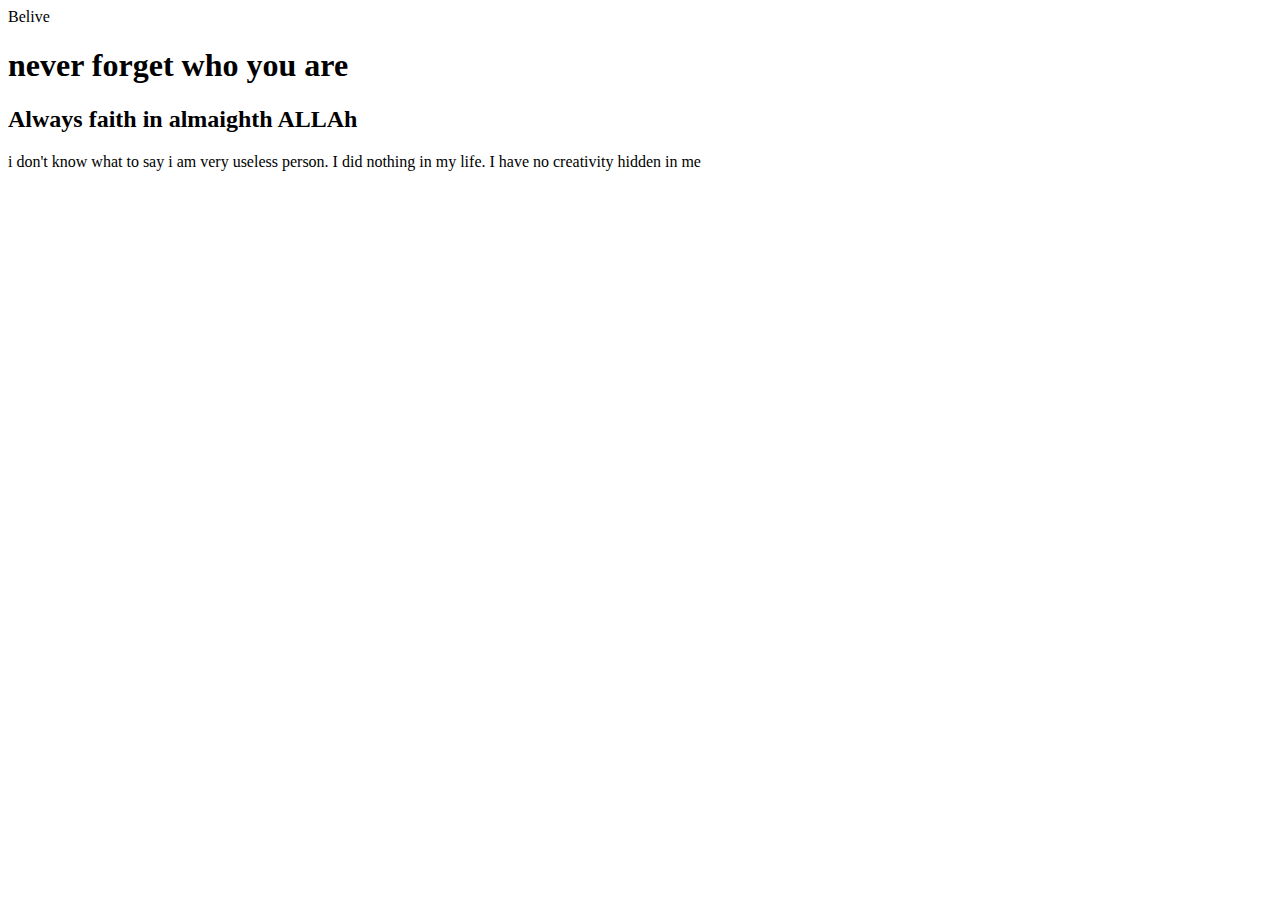
<file: index.html>
<html>
<head><title>My design</title>Belive</head>
<body><h1>never forget who you are </h1></body>
<h2>Always faith in almaighth ALLAh</h2>
<p>i don't know what to say i am very useless person. I did nothing in my 
    life. I have no creativity hidden in me
</p>
</html>
</file>
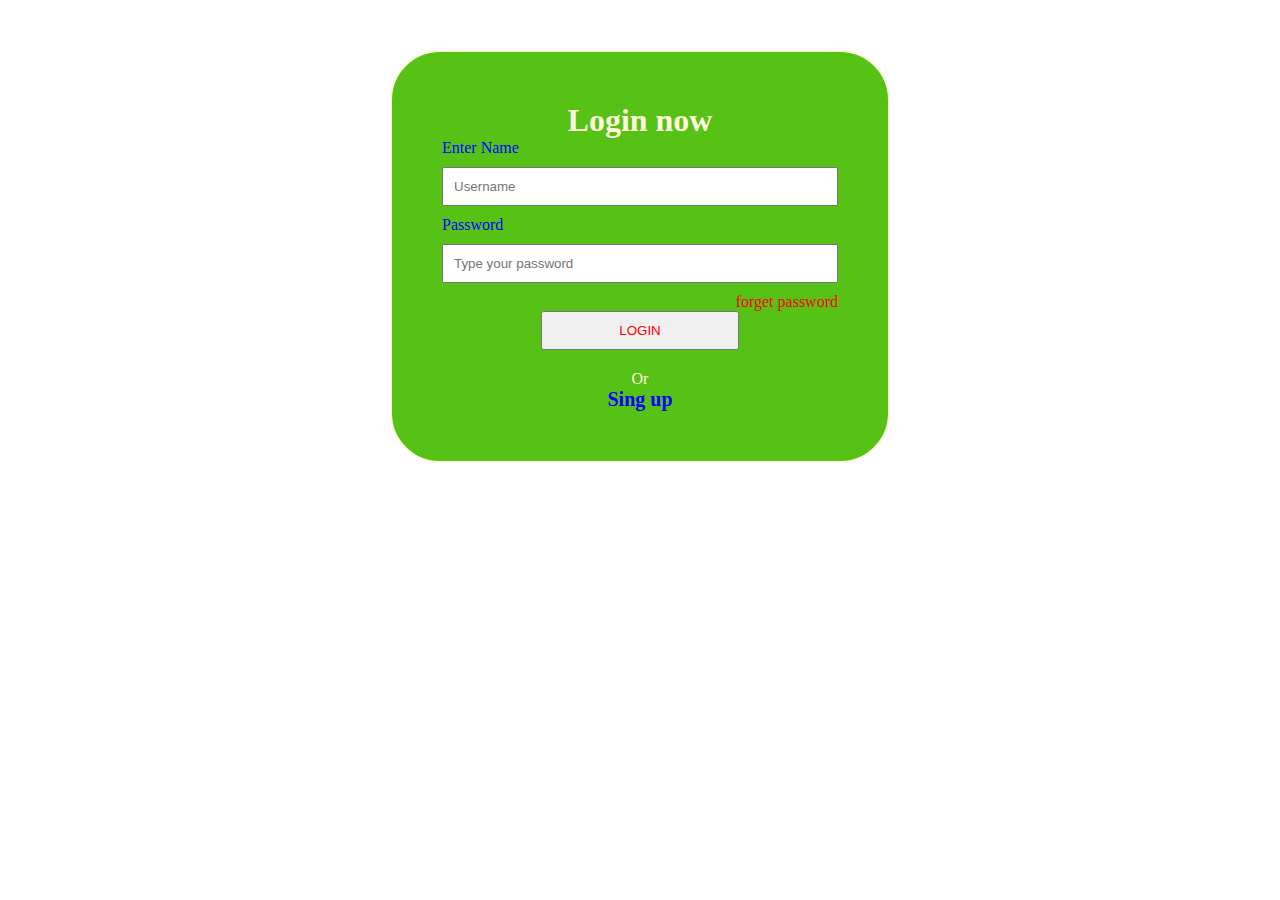
<file: html/Home work 8.html>
<!DOCTYPE html>
<html lang="en">
    <head>
        <mata charset="UTF-8">
        <meta http-equiv="X-UA-Compatible" content="IE-edge">
        <meta name="viewport" content="width=divice-width,initial-scale-1.0">
        <title>Home work</title>
        <style>
            * {
  margin: 0;
  padding: 0;
  box-sizing: border-box;
}
.admin-box {
  background-color: rgb(85, 194, 21);
  color: cornsilk;
  width: 500px;
  margin: 50px auto;
  padding: 50px;
  text-align: center;
  border-color: cyan(16, 27, 92);
  border-width: 2px;
  border-style: solid;
  border-radius: 50px;
}
form {
  margin: 20px;
}

label {
  display: block;
  text-align :start;
  color:blue;
}
input {
  display: block;
  width: 100%;
  margin: 10px 0px;
  padding: 10px;
}
input[type="submit"] {
  width: 50%;
  display: block;
  margin:auto;
  color: red;
}
a {
  color: cornsilk;
  text-decoration: none;
  display: block;
  text-align: end;
  color: red;
}
p {
  margin-top: 20px;
}
p a {
  text-align: center;
  font-weight: bolder;
  font-size: 20px;
  color: blue;
}

        </style>
    </head>
<body>
      <div class="admin-box">
          <h1>Login now</h1>
          <from>
              <label for="Username">Enter Name </label>
              <input type="Username" placeholder="Username" />
              <label for="password">Password</label>
              <input type="password" name="password" placeholder="Type your password" />
              <a herf="a">forget password</a>
          </from>
          <input type="submit" value="LOGIN">
          <p>Or<a href="a">Sing up </a></p>
      </div>
</body>
</html>
</file>
